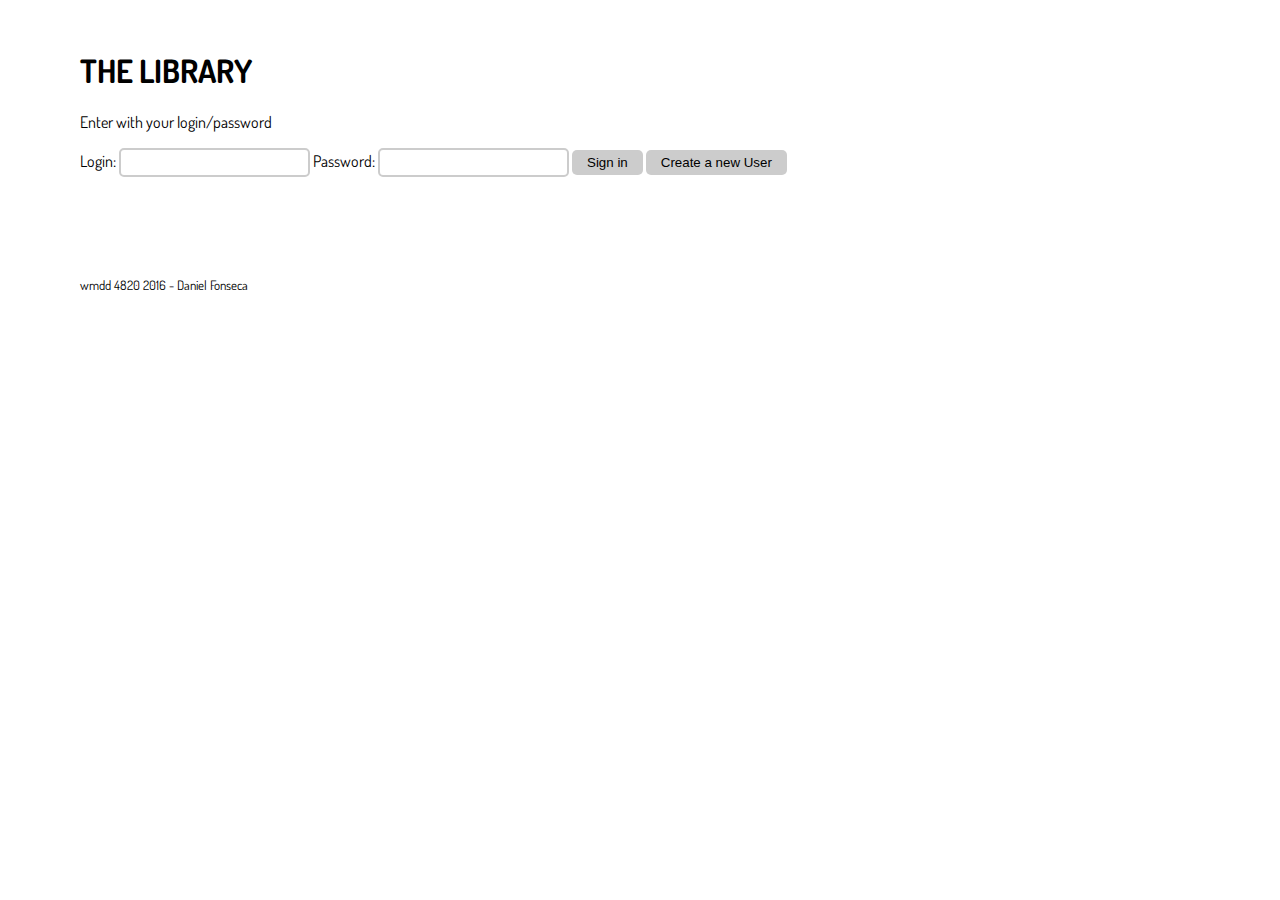
<file: final_assignment/index.html>
<!DOCTYPE html>
<html lang="en">
<head>
  <meta charset="UTF-8">
  <title>Lending Library</title>
  <link rel="stylesheet" href="style.css">
</head>
<body>
  <main>
    <h1>The Library</h1>
    <div id="logon">
      <p>Enter with your login/password</p>
      Login: <input id="login">
      Password: <input id="password">
      <button type="button" onclick="loginLibrary()">Sign in</button>
      <button type="button" onclick="newUser()">Create a new User</button>
      <p id='result3'></p>
    </div>

    <div id="newuser">
      <p>Enter with new your login/password</p>
      Login: <input id="newlogin">
      Password: <input id="newpassword">
      <button type="button" onclick="createUser()">Create User</button>
      <button type="button" onclick="logOut()">Back</button>
      
    </div>
    
    <div id="logged">
      <p id="welcome"></p>
      <button type="button" onclick="logOut()">LogOut</button>
      <input type="hidden" id="card" value="">
      <p>Search books Title or Genre</p>
      Title: <input id="titleSearch">
      Genre: <input id="genreSearch">
      <button type="button" onclick="bookSearch()">Search</button>
      <p id='result'></p>
      <p id='result2'></p>

      <h2>Books currently available in the library to rent</h2>
      <button type="button" onclick="showAllBooks()">Show Books</button>
      <ol id="allTheBooks">
      </ol>
      <ol id="booksborrowed">
        
      </ol>
      <button type="button" onclick="borrowBook()" id="borrowbooks">Borrow Books </button>
    </div>
  </main>
  <footer>
    <p>wmdd 4820 2016 - Daniel Fonseca</p>
  </footer>
  <script src="app.js"></script>
</body>
</html>
</file>
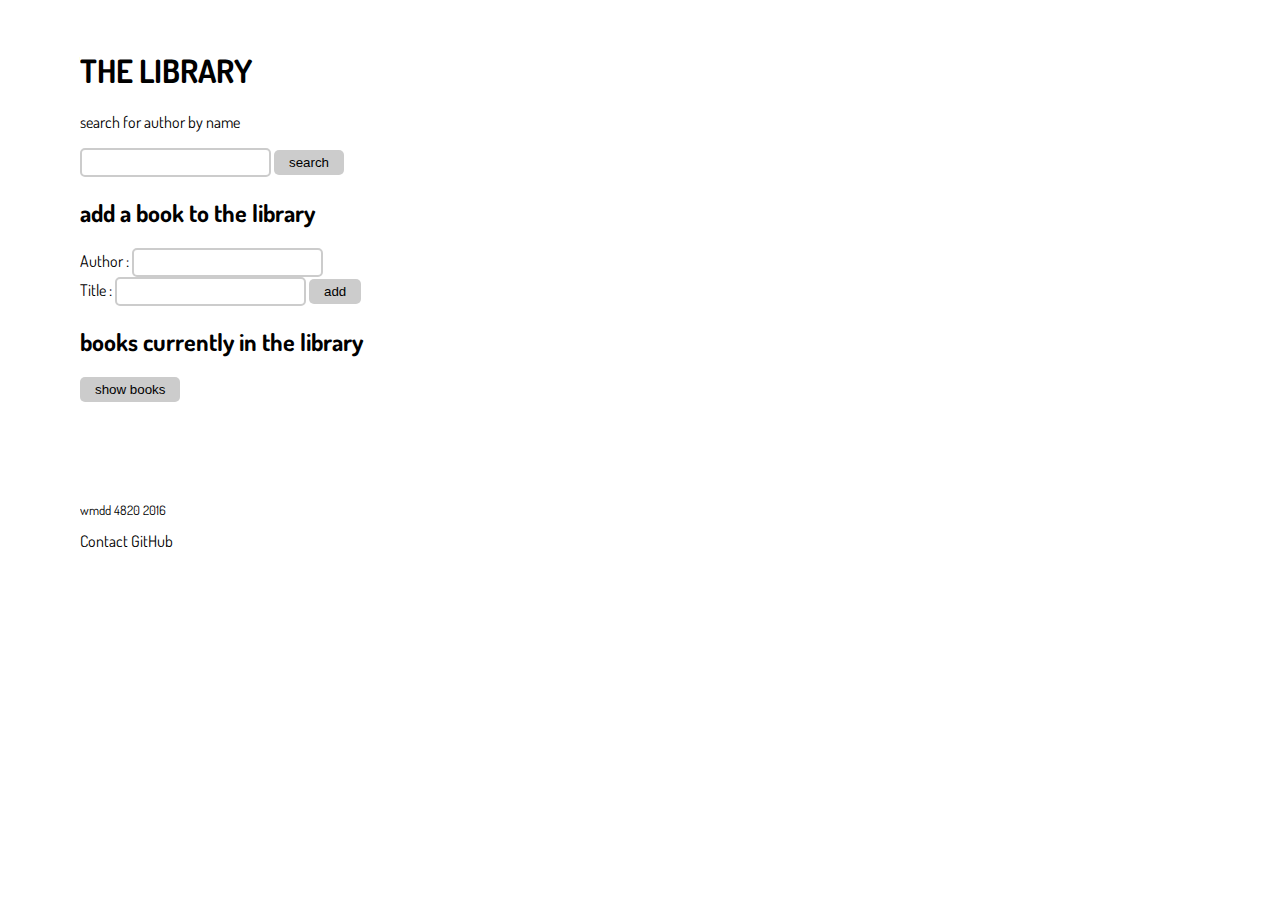
<file: week10_assignment3/index.html>
<!DOCTYPE html>
<html lang="en">
<head>
  <meta charset="UTF-8">
  <title>lending library</title>
  <link rel="stylesheet" href="style.css">
</head>
<body>
  <main>
    <h1>the library</h1>
    <p>search for author by name</p>
    <input id="authorSearch" >
    <button type="button" onclick="authSearch()">search</button>
    <p id='result'></p>

    <h2>add a book to the library</h2>
    Author : <input id="addBookAuthor"><br>
    Title  : <input id="addBookTitle">
    <button type="button" onclick="addBook(nameBook())">add</button>

    <h2>books currently in the library</h2>
    <button type="button" onclick="showAllBooks()">show books</button>
    <ol id="allTheBooks">

    </ol>
  </main>
  <footer>
    <p>wmdd 4820 2016</p>
  </footer>
  <script src="app.js"></script>
</body>
</html>
Contact GitHub
</file>
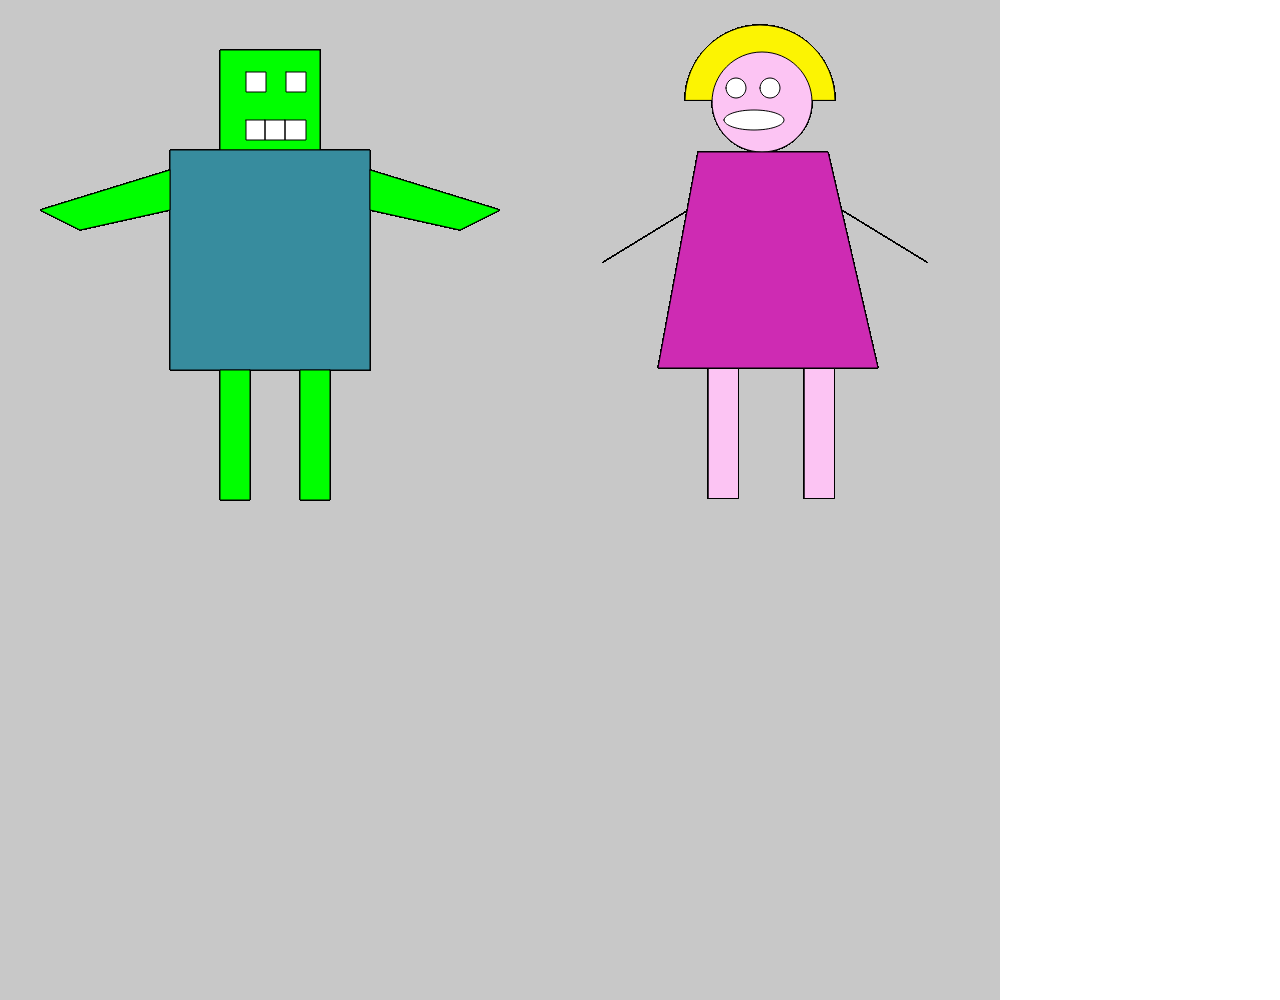
<file: week6_assignment/index.html>
<html>
<head>
  <meta charset="UTF-8">
  <script language="javascript" type="text/javascript" src="libraries/p5.js"></script>
  <!-- uncomment lines below to include extra p5 libraries -->
  <!--<script language="javascript" src="libraries/p5.dom.js"></script>-->
  <!--<script language="javascript" src="libraries/p5.sound.js"></script>-->
  <script language="javascript" type="text/javascript" src="sketch.js"></script>
  <!-- this line removes any default padding and style. you might only need one of these values set. -->
  <style> body {padding: 0; margin: 0;} </style>
</head>

<body>
</body>
</html>
</file>
<file: final_assignment/style.css>
@import url('https://fonts.googleapis.com/css?family=Dosis:300,600');

html {
  padding: 0;
}

body {
  margin-top: 50px;
  margin-left: 80px;
  font-family: 'Dosis', sans-serif;
}

h1 {
  text-transform: uppercase;
}

input{
    padding:5px; 
    border:2px solid #ccc; 
    -webkit-border-radius: 5px;
    border-radius: 5px;
}

input:focus {
    background: #eee;
    border: 0 none;
}

button {
    padding:5px 15px; 
    background:#ccc; 
    border:0 none;
    cursor:pointer;
    -webkit-border-radius: 5px;
    border-radius: 5px; 
}

button:hover {
  background: #247E9C;
}

#logged,#newuser,#borrowbooks{
  display: none;
}

footer {
  margin-top: 100px;
  font-size: small;
}
</file>
<file: week10_assignment3/style.css>
@import url('https://fonts.googleapis.com/css?family=Dosis:300,600');

html {
  padding: 0;
}

body {
  margin-top: 50px;
  margin-left: 80px;
  font-family: 'Dosis', sans-serif;
}

h1 {
  text-transform: uppercase;
}

input{
    padding:5px; 
    border:2px solid #ccc; 
    -webkit-border-radius: 5px;
    border-radius: 5px;
}

input:focus {
    background: #eee;
    border: 0 none;
}

button {
    padding:5px 15px; 
    background:#ccc; 
    border:0 none;
    cursor:pointer;
    -webkit-border-radius: 5px;
    border-radius: 5px; 
}

button:hover {
  background: #247E9C;
}

footer {
  margin-top: 100px;
  font-size: small;
}
</file>
